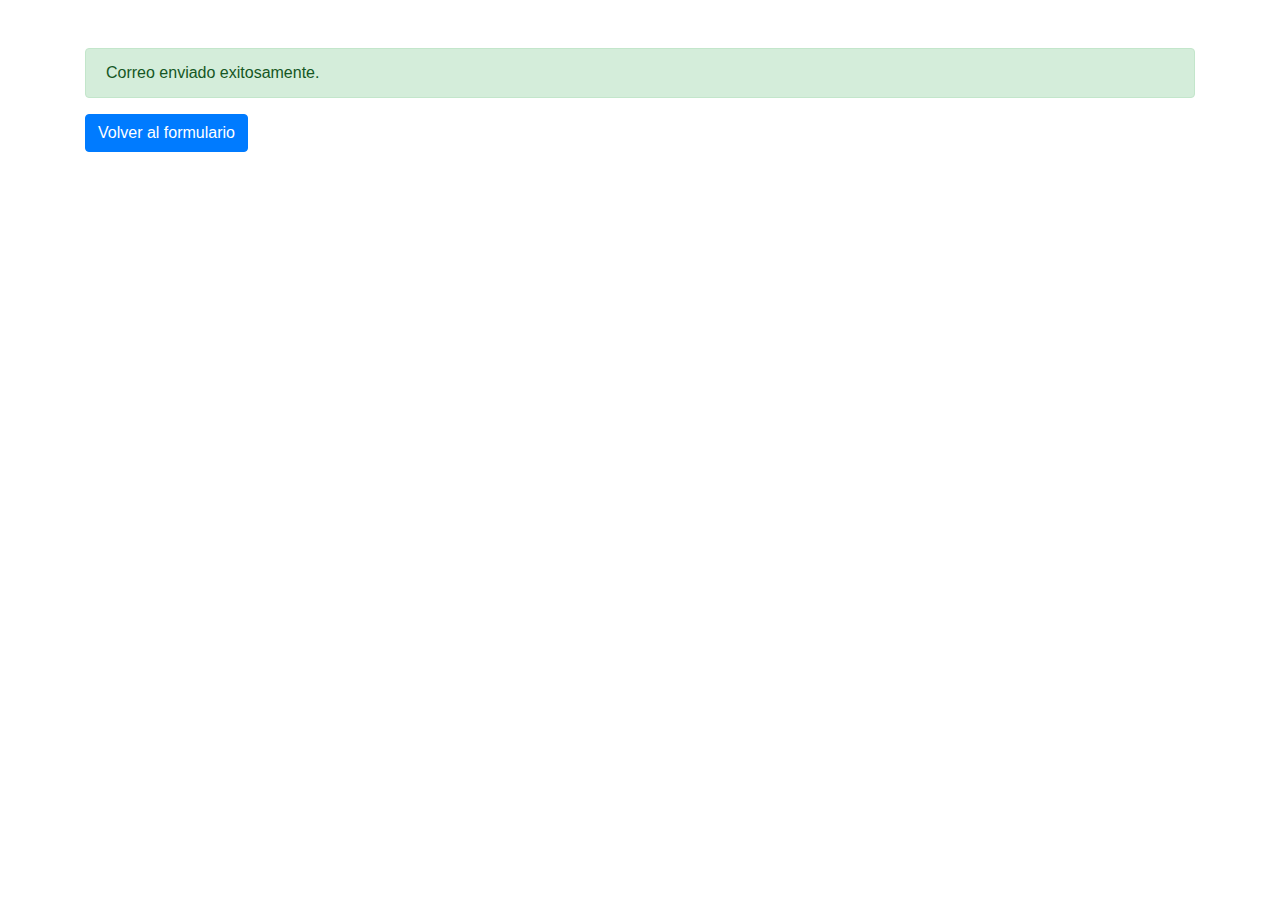
<file: app/templates/success.html>
<!DOCTYPE html>
<html lang="es">
<head>
    <meta charset="UTF-8">
    <meta name="viewport" content="width=device-width, initial-scale=1.0">
    <title>Envío Exitoso</title>
    <!-- Agrega los estilos de Bootstrap -->
    <link rel="stylesheet" href="https://stackpath.bootstrapcdn.com/bootstrap/4.5.2/css/bootstrap.min.css">
</head>
<body>
    <div class="container mt-5">
        <div class="alert alert-success">
            Correo enviado exitosamente.
        </div>
        <a href="/" class="btn btn-primary">Volver al formulario</a>
    </div>

    <script>
        $(document).ready(function() {
            $('#successModal').modal('show'); // Muestra el modal al cargar la página
        });
    </script>
    
</body>
</html>
</file>
